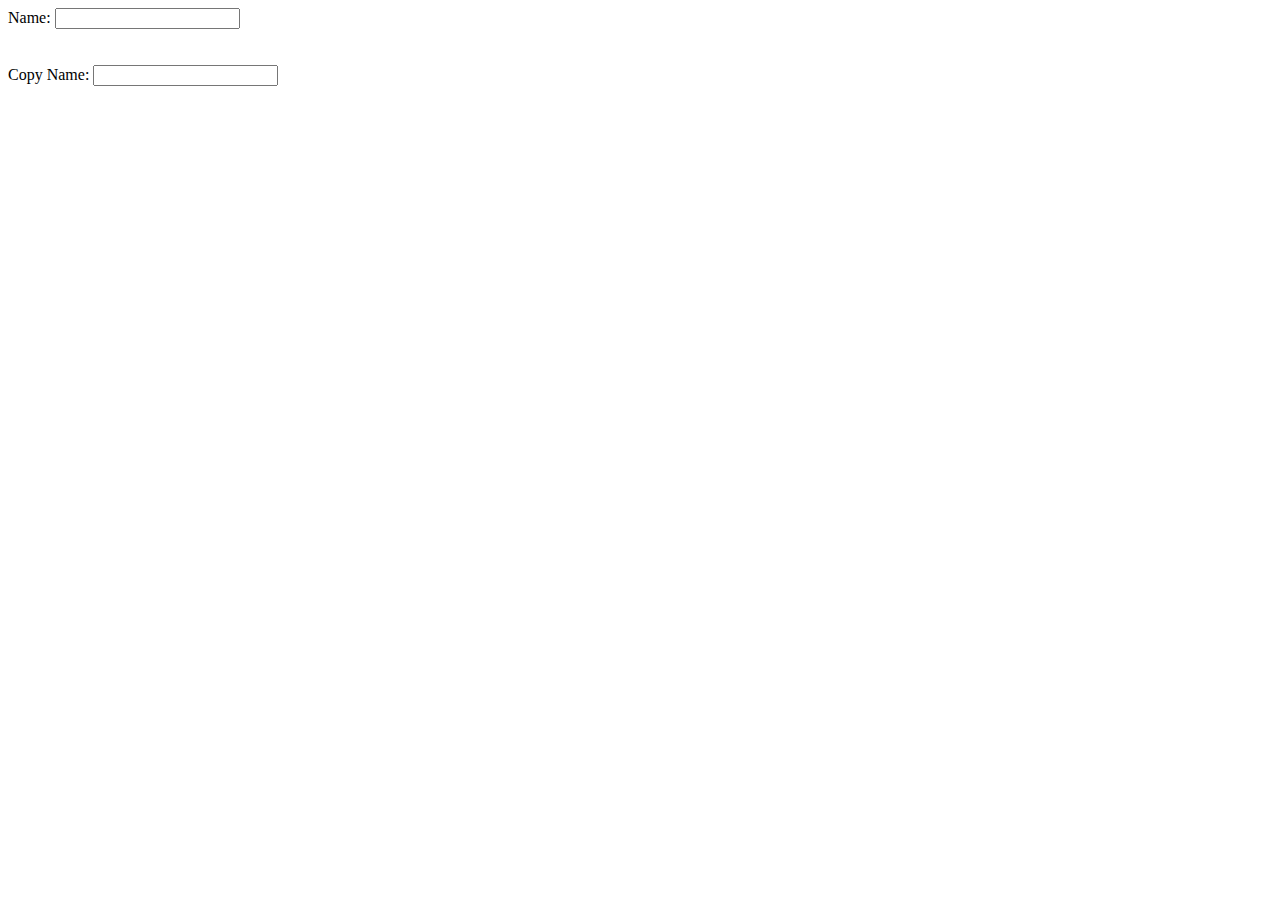
<file: AddEventListener.html>
<!doctype html>
<html lang="en">
<head>
<title>My Page</title>
</head>
<body>
Name: <input id="inputText" type="text"><br><br><br>
Copy Name: <input id="temp" type="textarea" width="3px" height="10px">
<script>
document.getElementById('inputText').addEventListener('change', () => {
document.getElementById('temp').value = document.getElementById('inputText').value})
</script>
</body>
</html>
</file>
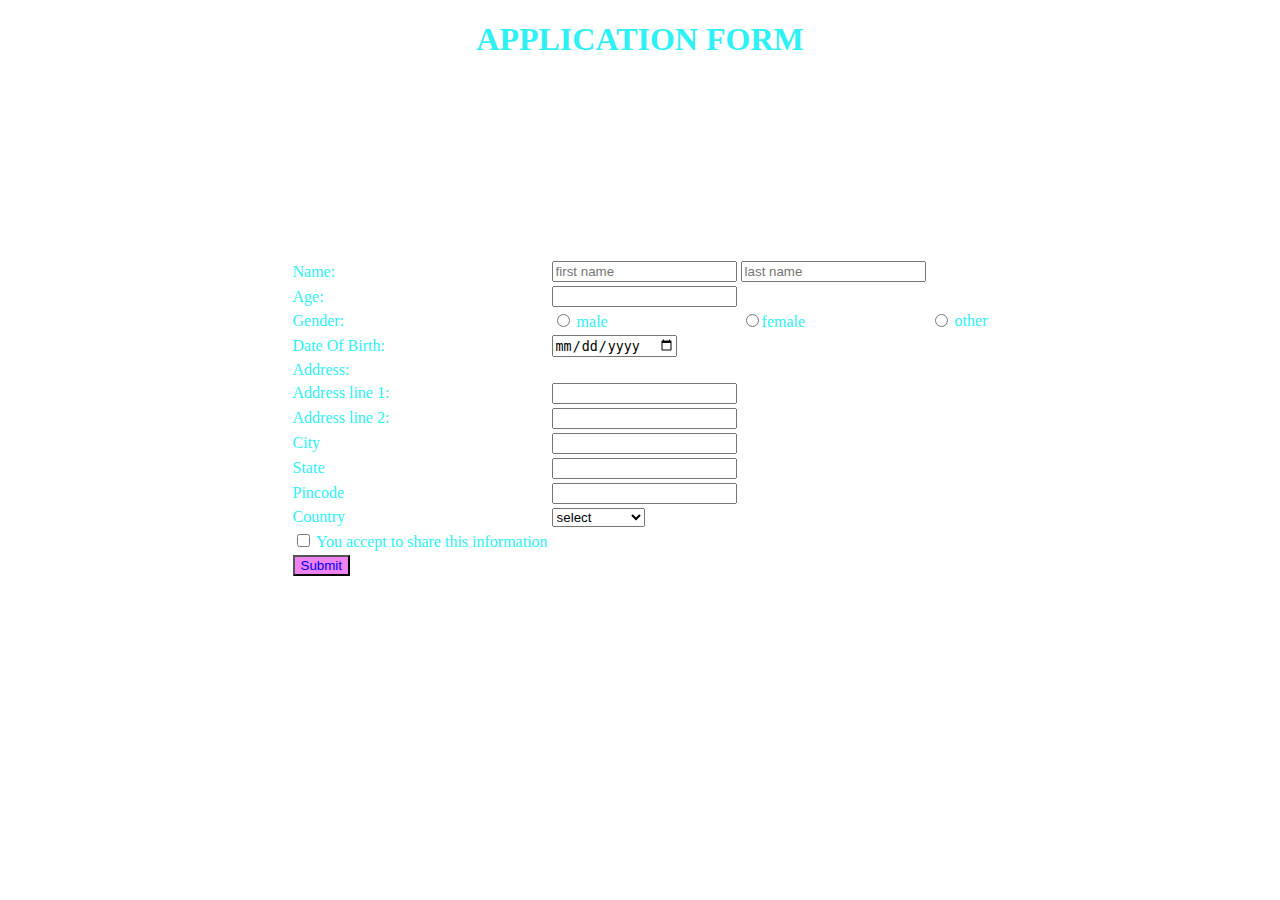
<file: application form.html>
<!DOCTYPE html>
<html>
<head>
<title>application form</title>
  <link rel="stylesheet" href="sample.css">


</style>
</head>
<body>
<center>
<h1>APPLICATION FORM</h1>
<form action="success.html">
<table>
<tr>
<td><label for="">Name:</label></td>
<td><input type="text" placeholder="first name" name="fname"></td>
<td><input type="text" placeholder="last name" name="lname"></td>
</tr>

<tr>
<td><label for="">Age:</label></td>
<td><input type="number" name="age"></td>
</tr>

<tr>
<td><label for="">Gender:</label><br></td>
<td><input type="radio" name="gender" id="male">
<label for="">male</label></td>


<td><input type="radio" name="gender" id="female"><label for="">female</label></td>

<td><input type="radio" name="gender" id="other"></td>
<td><label for="">other</label></td>

<tr>
<td><label for="">Date Of Birth:</label><br></td>

<td><label for=""><input type="date"></label><br></td>
</tr>

<tr>
<td><label for="">Address:</label><br></td>
</tr>

<tr>
<td><label for="">Address line 1:</label></td>
<td><input type="text"><br></td>
</tr>

<tr>
<td> <label for="">Address line 2:</label></td>
<td><input type="text"><br></td>
</tr>

<tr>
<td><label for="">City</label></td>
<td><input type="text"><br></td>
</tr>

<tr>
<td><label for="">State</label></td>
<td><input type="text"><br></td>
</tr>

<tr>
<td><label for="">Pincode</label></td>
<td><input type="number"><br></td>
</tr>

<tr>
<td><label for="">Country</label></td>
<td> <select name="Country" id="">
<option value="null">select</option>
<option value="Ind">India</option>
<option value="Ban">Bangladesh</option>
<option value="SriLanka">Sri Lanka</option></select></td>
</tr>

<tr>
<td><input type="checkbox" name="accept">
<label for="">You accept to share this information</label></td>
</tr>

<tr>
<td><input id="submit" type="submit" value="Submit"></td>
</tr>
</table>
</form>
</center>
</body>
</html>
</file>
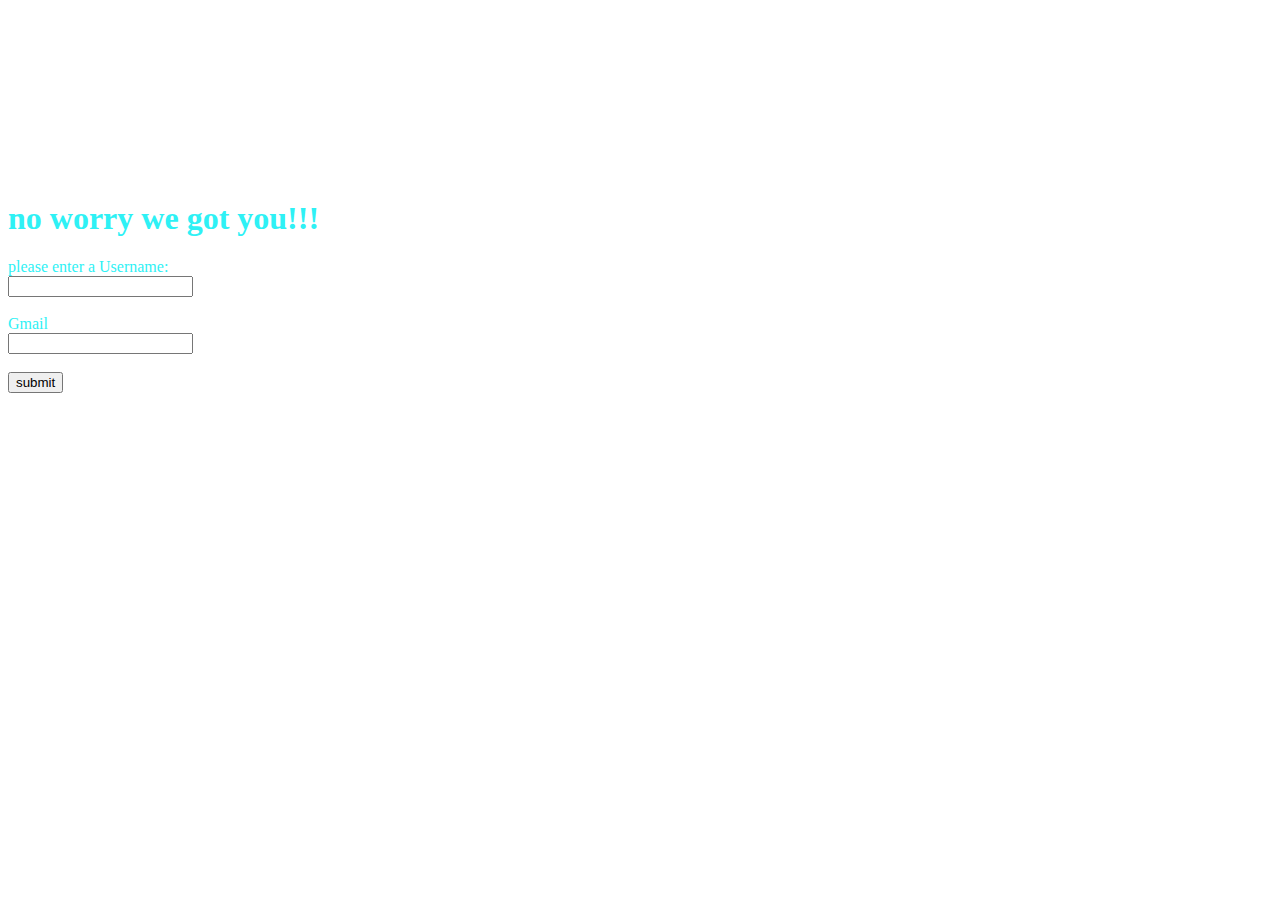
<file: forgot password.html>
<!DOCTYPE html>
<html>
<head><title>forgot password</title>
 <link rel="stylesheet" href="sample.css">

</head>
<body>
<form action="forgot2.html">
<h1>no worry we got you!!!</h1>
<label> please enter a Username:</label><br>
<input type="text"><br>
<br>
<label>Gmail</label><br>
<input type="gmail"><br>
<br>
<input type="submit" value="submit">
</form>
</body>
</html>
</file>
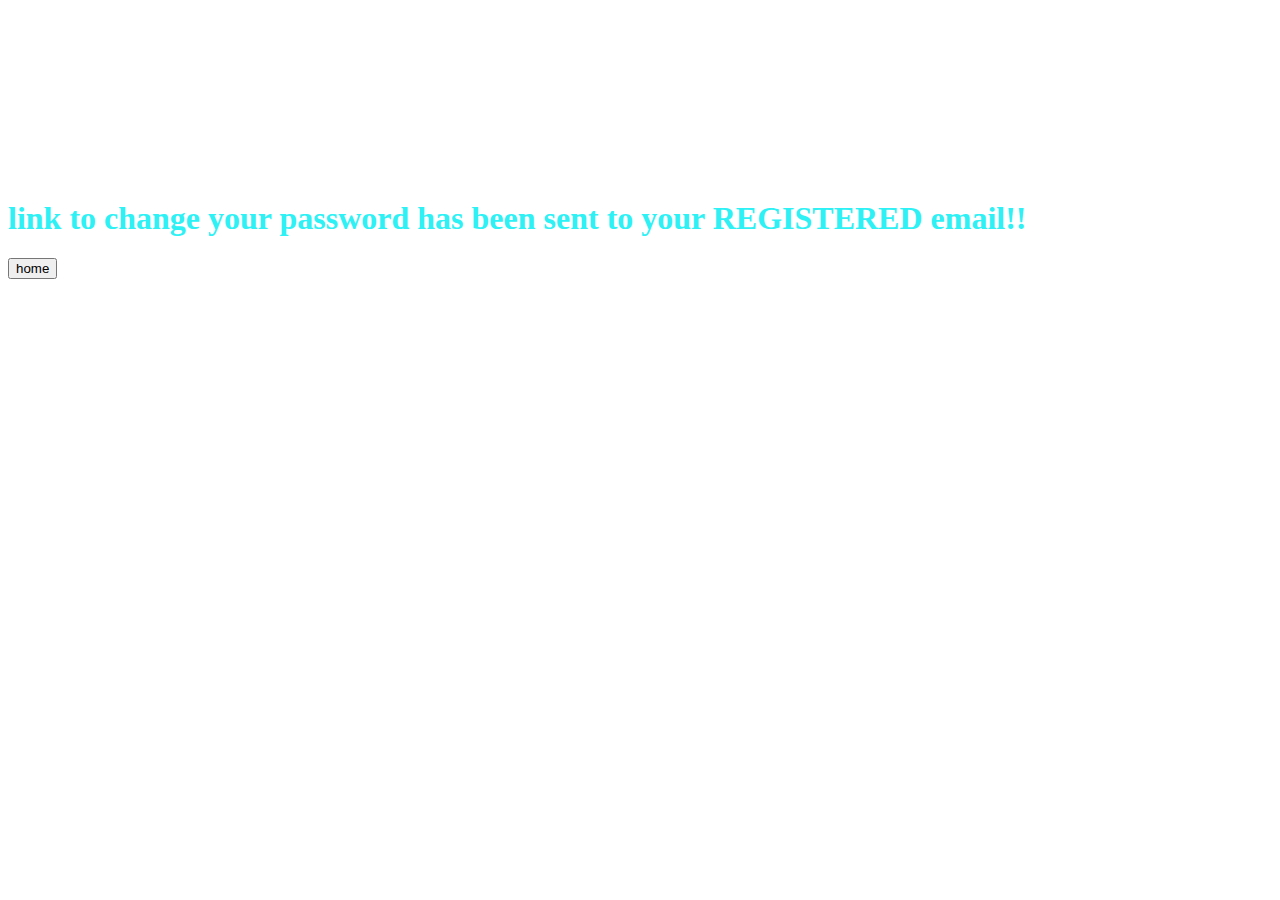
<file: forgot2.html>
<!DOCTYPE html>
<html>
<head> <link rel="stylesheet" href="sample.css">
 <head>
<body>
<form action="index.html">
<h1>link to change your password has been sent to your REGISTERED email!!</H1>
<input type="submit" value="home">
</form>
</body>
</html>
</file>
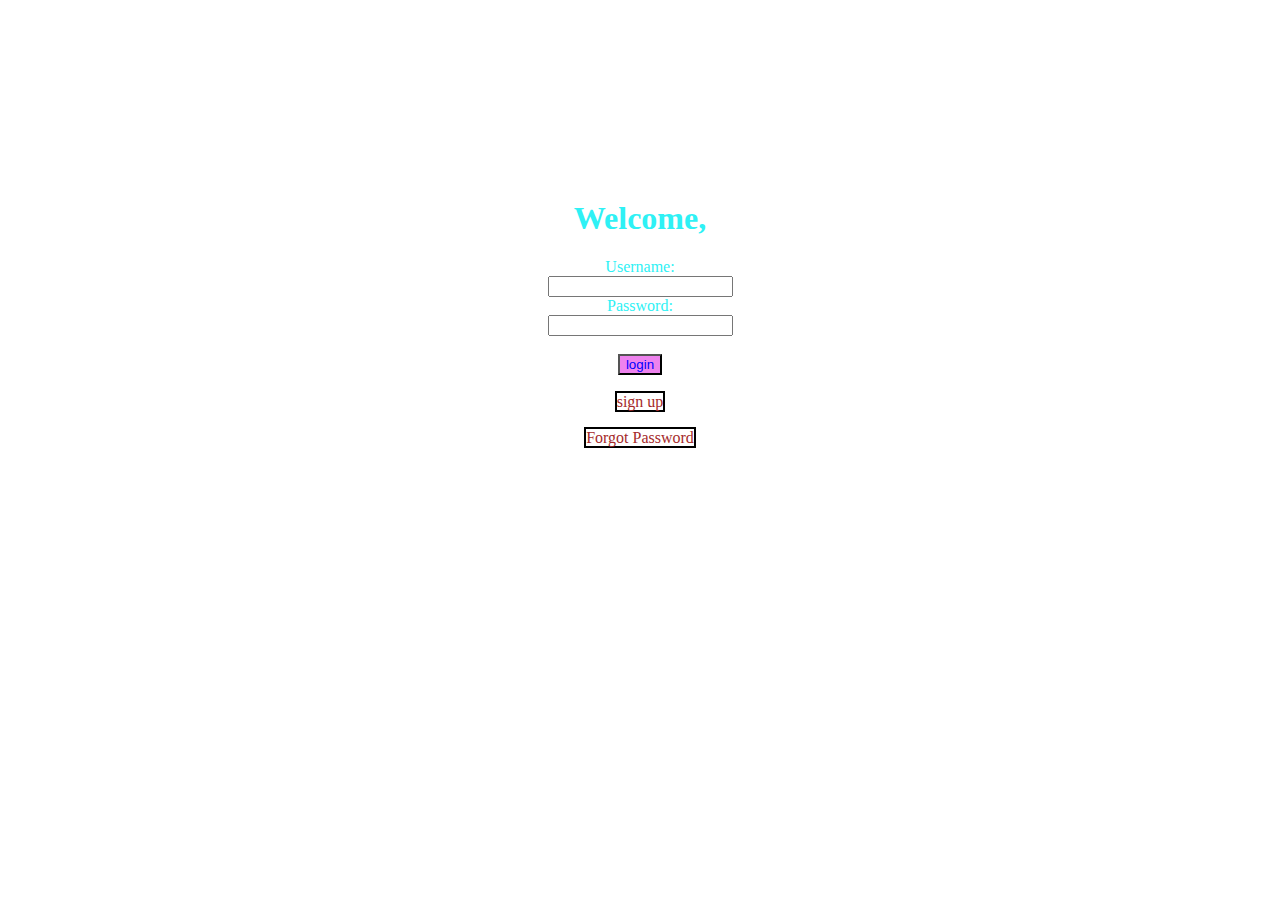
<file: LOGIN PAGE.html>
<!DOCTYPE html>
<html>
<head>
<title>Login</title> 
 <link rel="stylesheet" href="sample.css">
</head>
<body>
<center>
<form action="D:\GTIT (IQ guru)\html\SAMPLE WORK 1\application form.html">
<h1>Welcome,</h1>
<label>Username:</label><br>
<input type="text">
<BR>
<label>Password:</label><br>
<input type="password">
<br>
<br>
<input id="submit" type= "submit" value="login">
<br>
<br>
<a href="D:\GTIT (IQ guru)\html\SAMPLE WORK 1\register.html" >sign up</a><br><br>
<a href="D:\GTIT (IQ guru)\html\SAMPLE WORK 1\forgot password.html">Forgot Password</a>
</form>
</center>
</body>
</html>
</file>
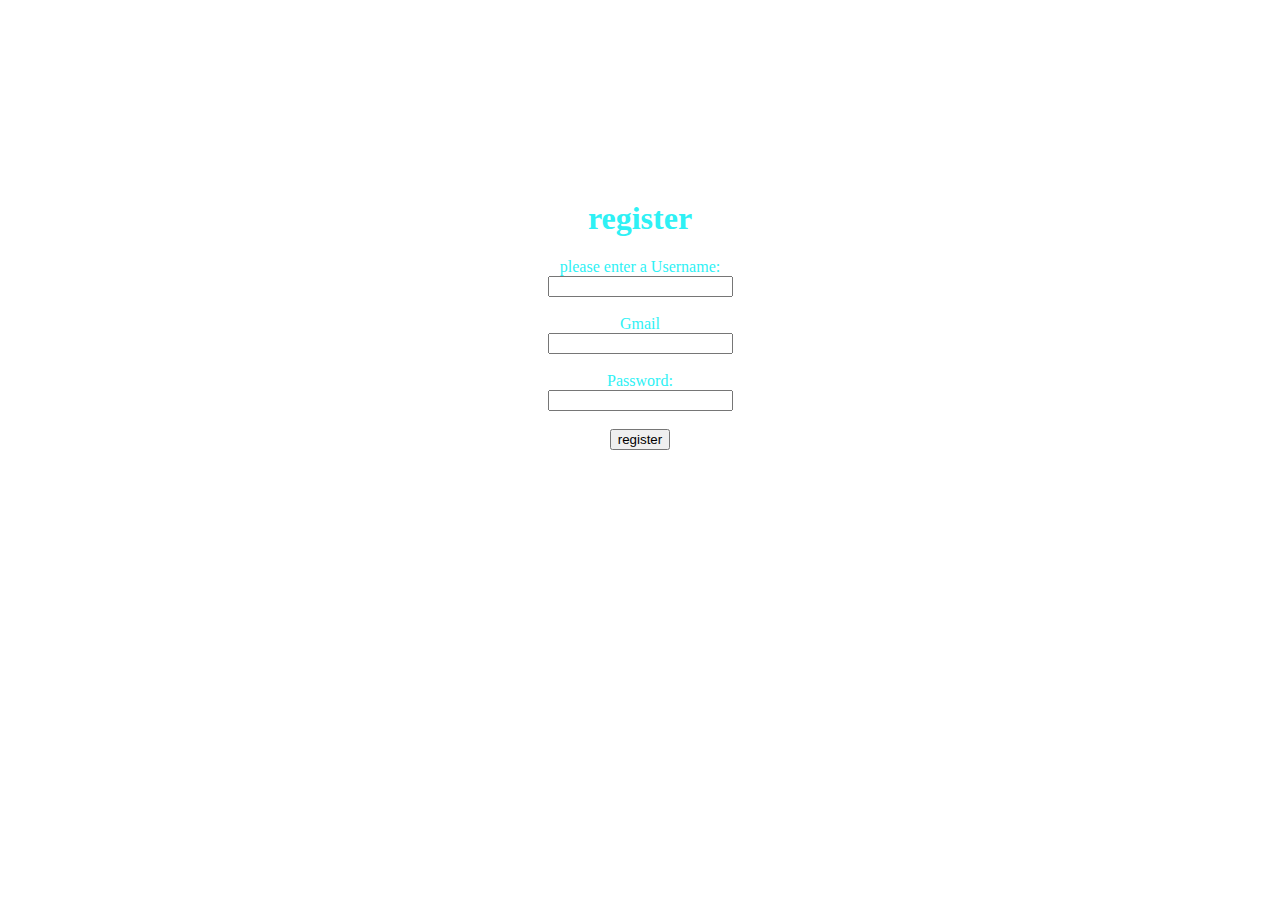
<file: register.html>
<!DOCTYPE html>
<html>
<head>
<title>Login</title>
  <link rel="stylesheet" href="sample.css">


</head>
<body >
<center>
<form action="register2222.html">
<h1>register</h1>
<label> please enter a Username:</label><br>
<input type="text"><br>
<br>
<label>Gmail</label><br>
<input type="gmail">
<br>
<br>
<label>Password:</label><br>
<input type="paasword">
<br>
<br>

<input type="submit" value="register" >
</form>
</center>
</body>
</html>
</file>
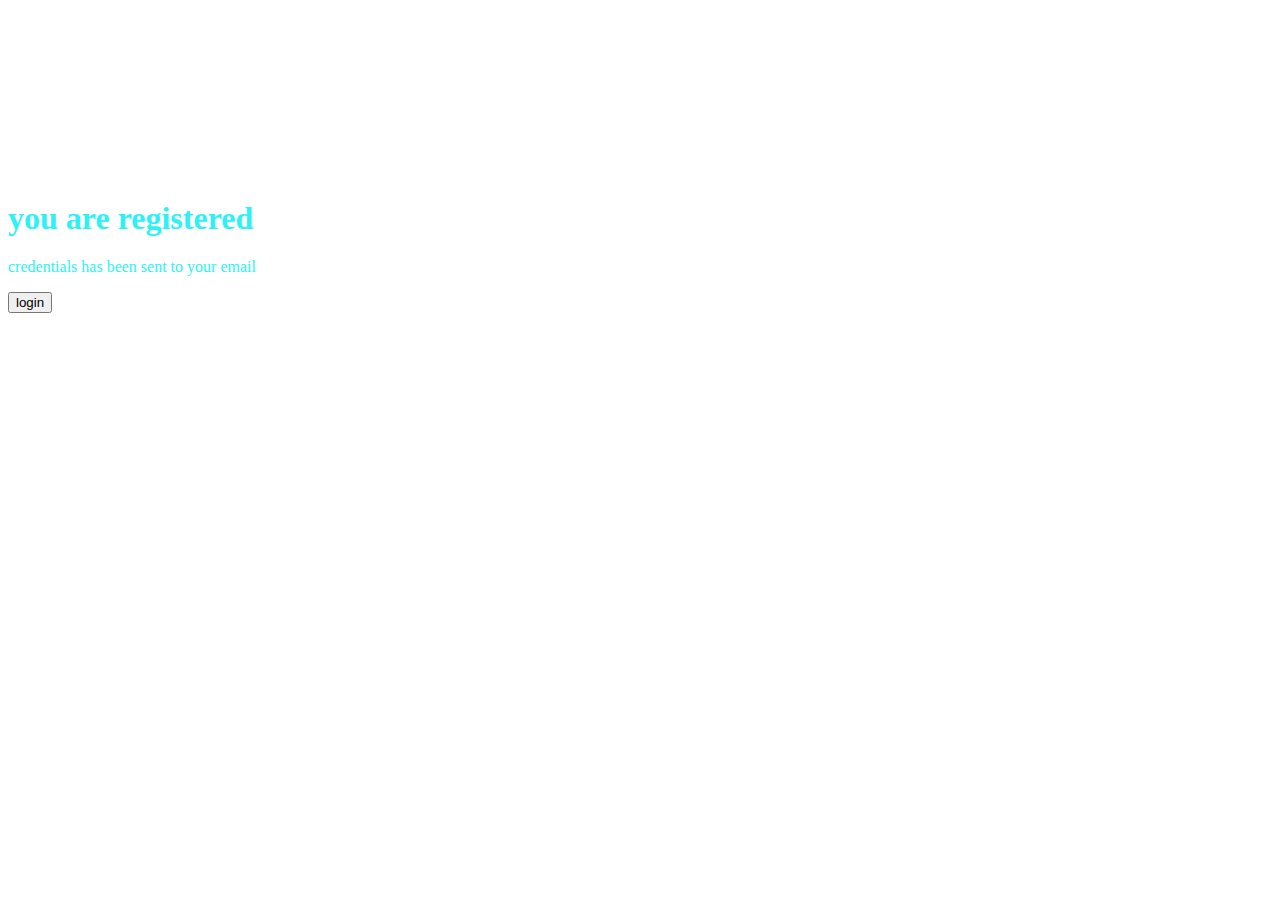
<file: register2222.html>
<!DOCTYPE html>
<html>
<head> <link rel="stylesheet" href="sample.css">
</head>
<body>
<form action="index.html">
<h1>you are registered </H1>
<p>credentials has been sent to your email</p>
<input type="submit" value="login">
</form>
</body>
</html>
</file>
<file: sample.css>
body{
color: rgb(46, 241, 245);
background-image: url("https://img.freepik.com/free-vector/gradient-abstract-background-with-different-shapes_23-2149110301.jpg?w=996&t=st=1724823239~exp=1724823839~hmac=b7c5c6ecc346968271840ff79993c02ec86eb768425f71b9c2bc75e2c5ee333c");
background-size: cover;
}

.flex-container{
display:flex;
}

.navbar-brand {
background:none;
border:none;
font-size:30px;

}


form { 
margin-top: 200px;
}

a {
color: brown;
text-decoration: none;
border: 2px solid black;
background-color: white;
} 


#submit {
background-color: Violet;
color: blue;
}

a:hover {
color: blue;
}
</file>
